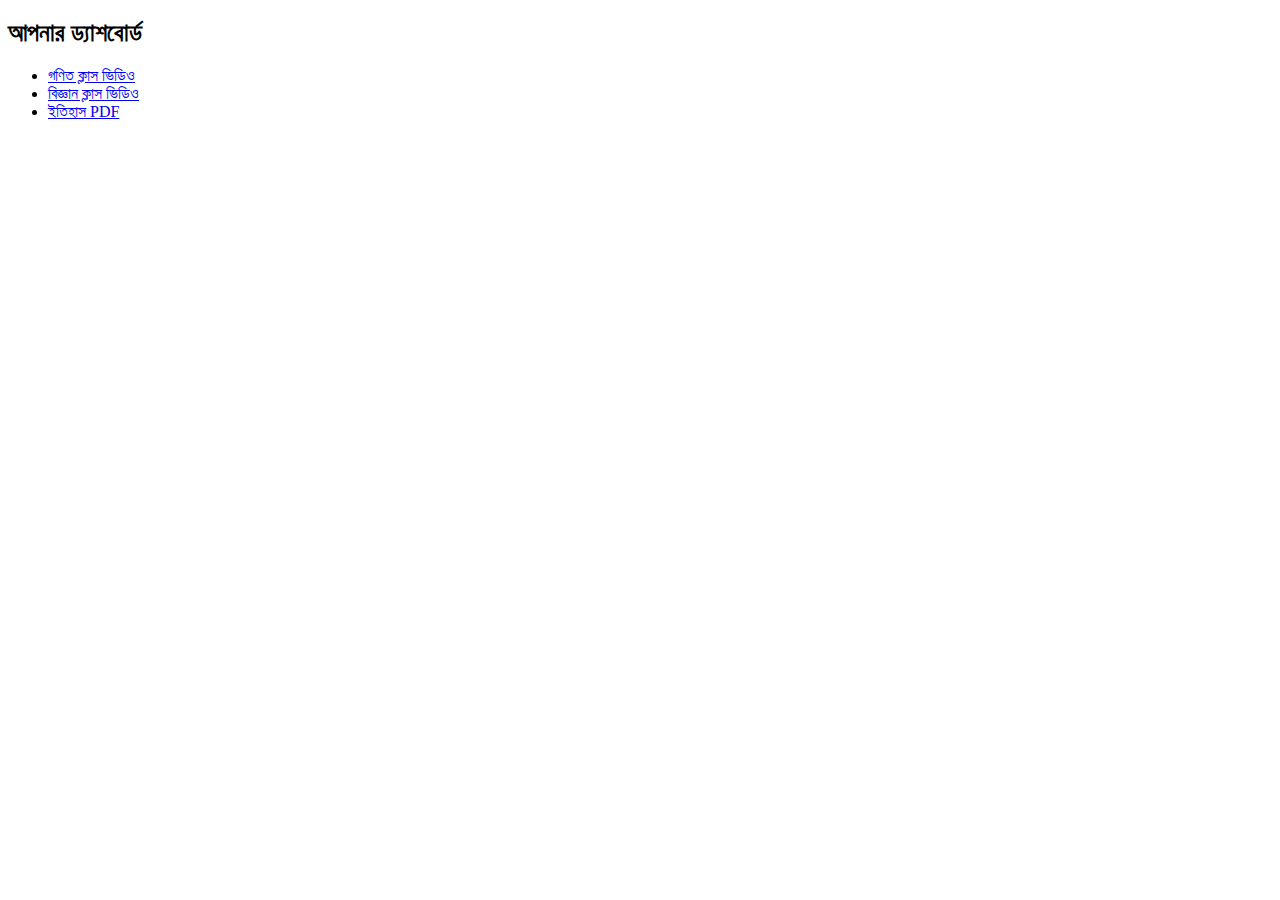
<file: dashboard.html>
<!DOCTYPE html>
<html lang="bn">
<head>
    <meta charset="UTF-8">
    <title>ড্যাশবোর্ড</title>
</head>
<body>
    <h2>আপনার ড্যাশবোর্ড</h2>
    <ul>
        <li><a href="#">গণিত ক্লাস ভিডিও</a></li>
        <li><a href="#">বিজ্ঞান ক্লাস ভিডিও</a></li>
        <li><a href="#">ইতিহাস PDF</a></li>
    </ul>
</body>
</html>
</file>
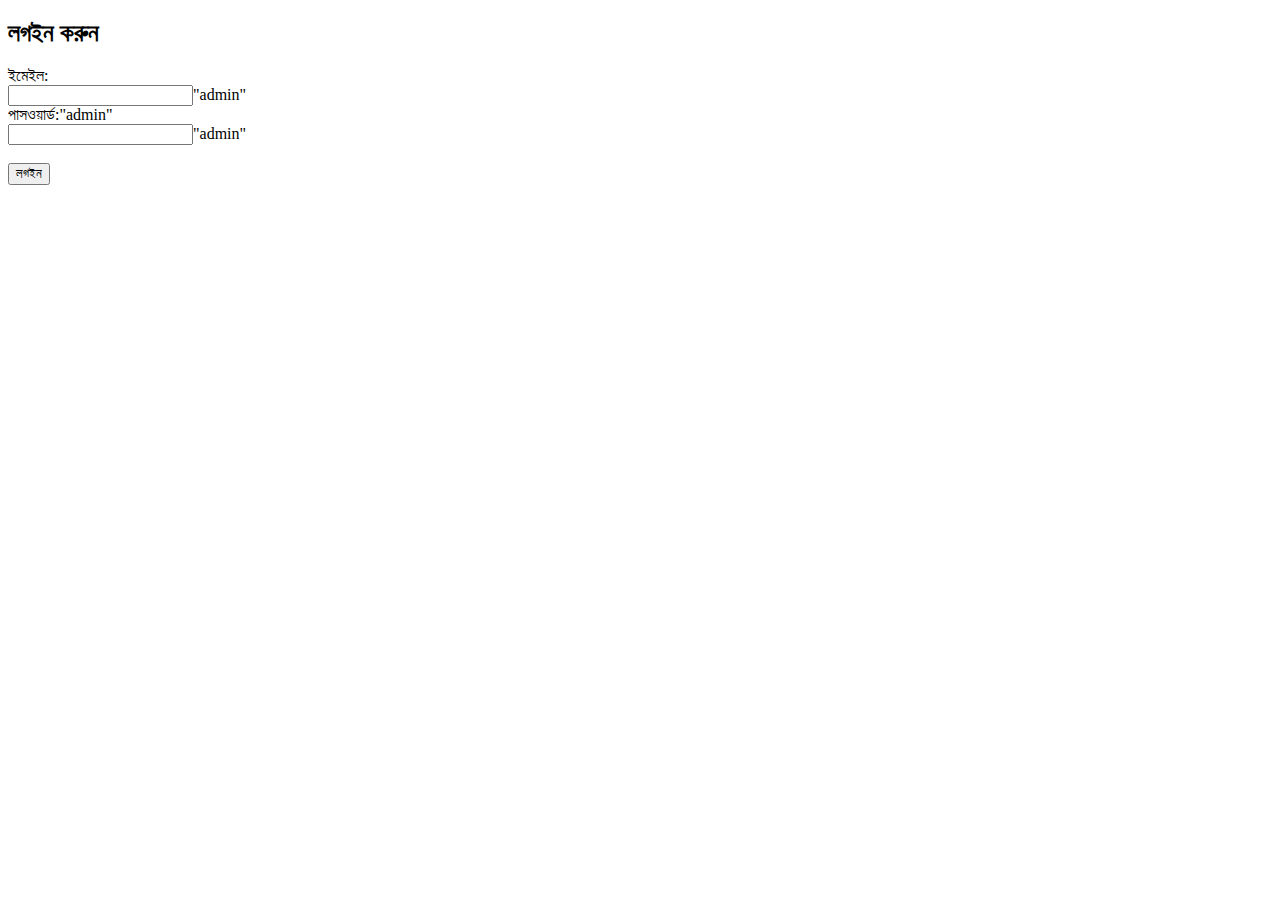
<file: login.html>
<!DOCTYPE html>
<html lang="bn">
<head>
    <meta charset="UTF-8">
    <title>লগইন</title>
</head>
<body>
    <h2>লগইন করুন</h2>
    <form>
        <label>ইমেইল:</label><br>
        <input type="admin">"admin"<br>
        <label>পাসওয়ার্ড:</label>"admin"<br>
        <input type="password">"admin"<br><br>
        <button type="submit">লগইন</button>
    </form>
</body>
</html>
</file>
